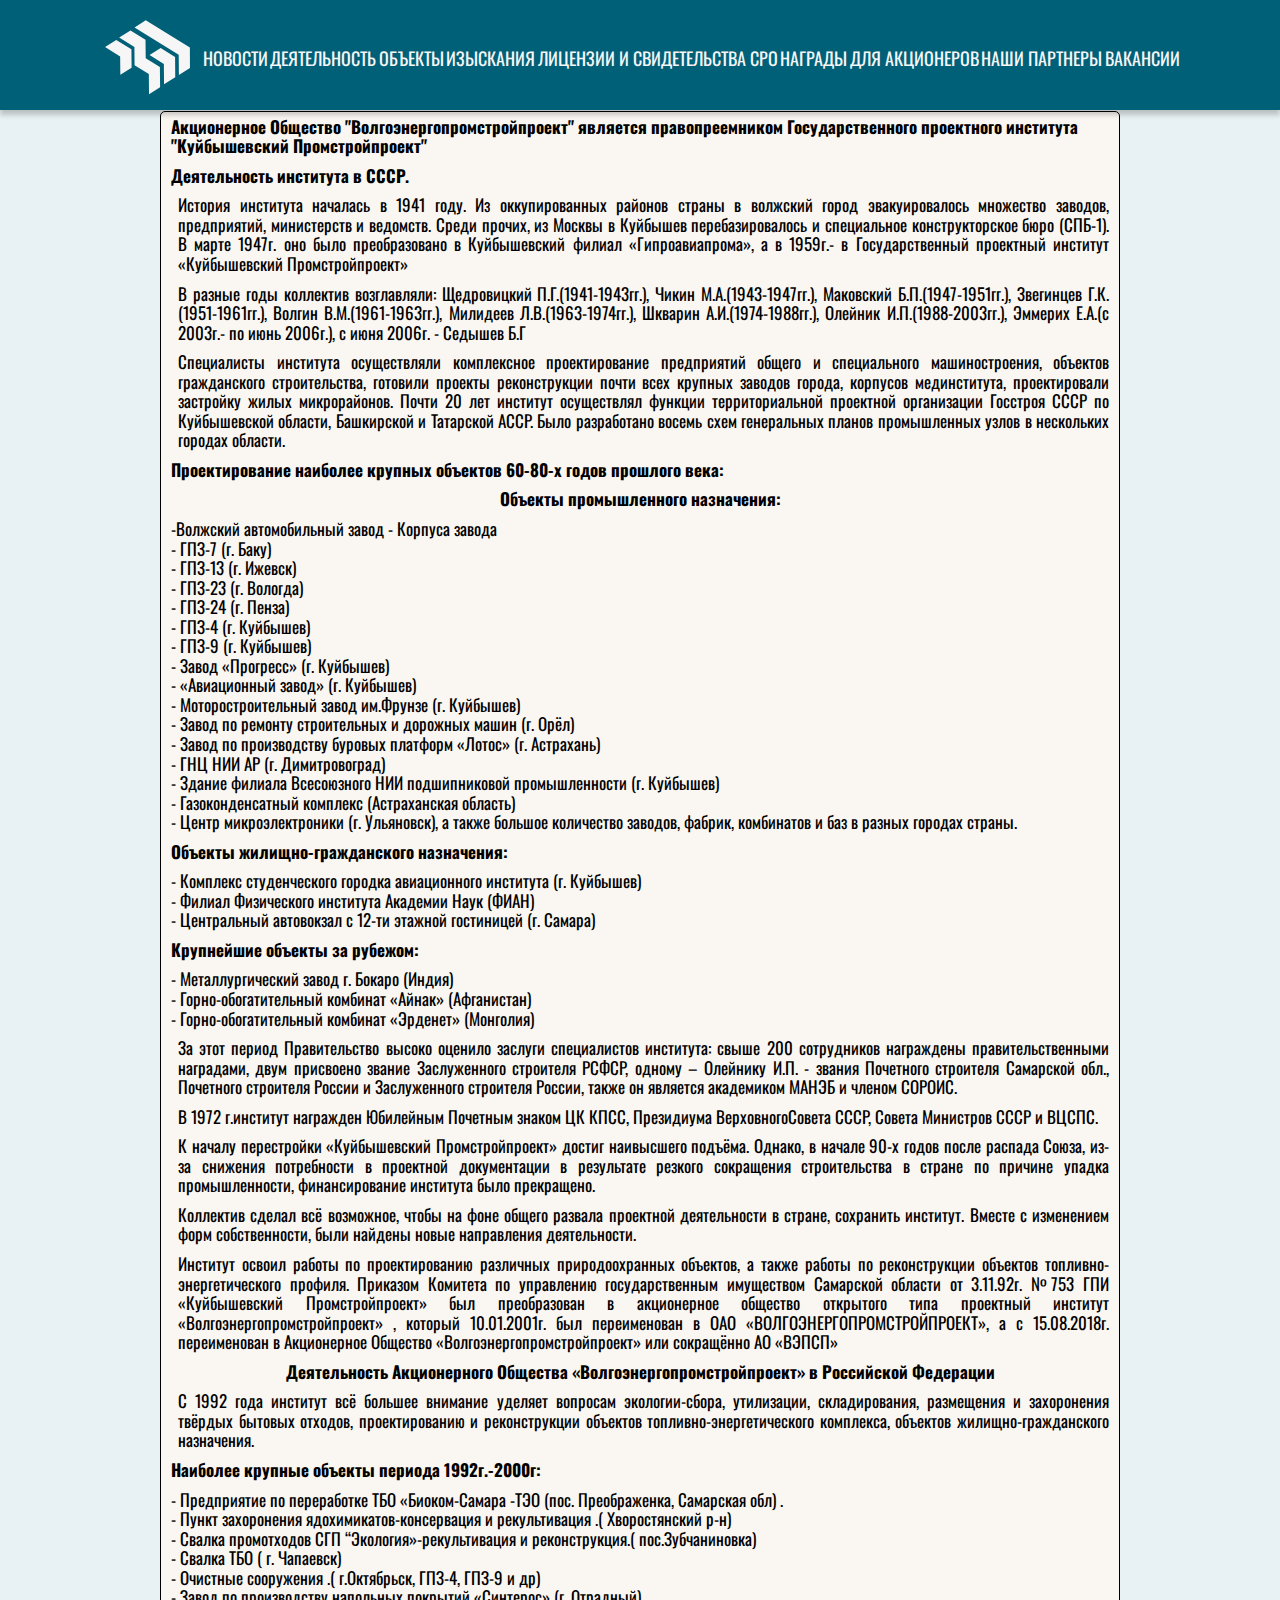
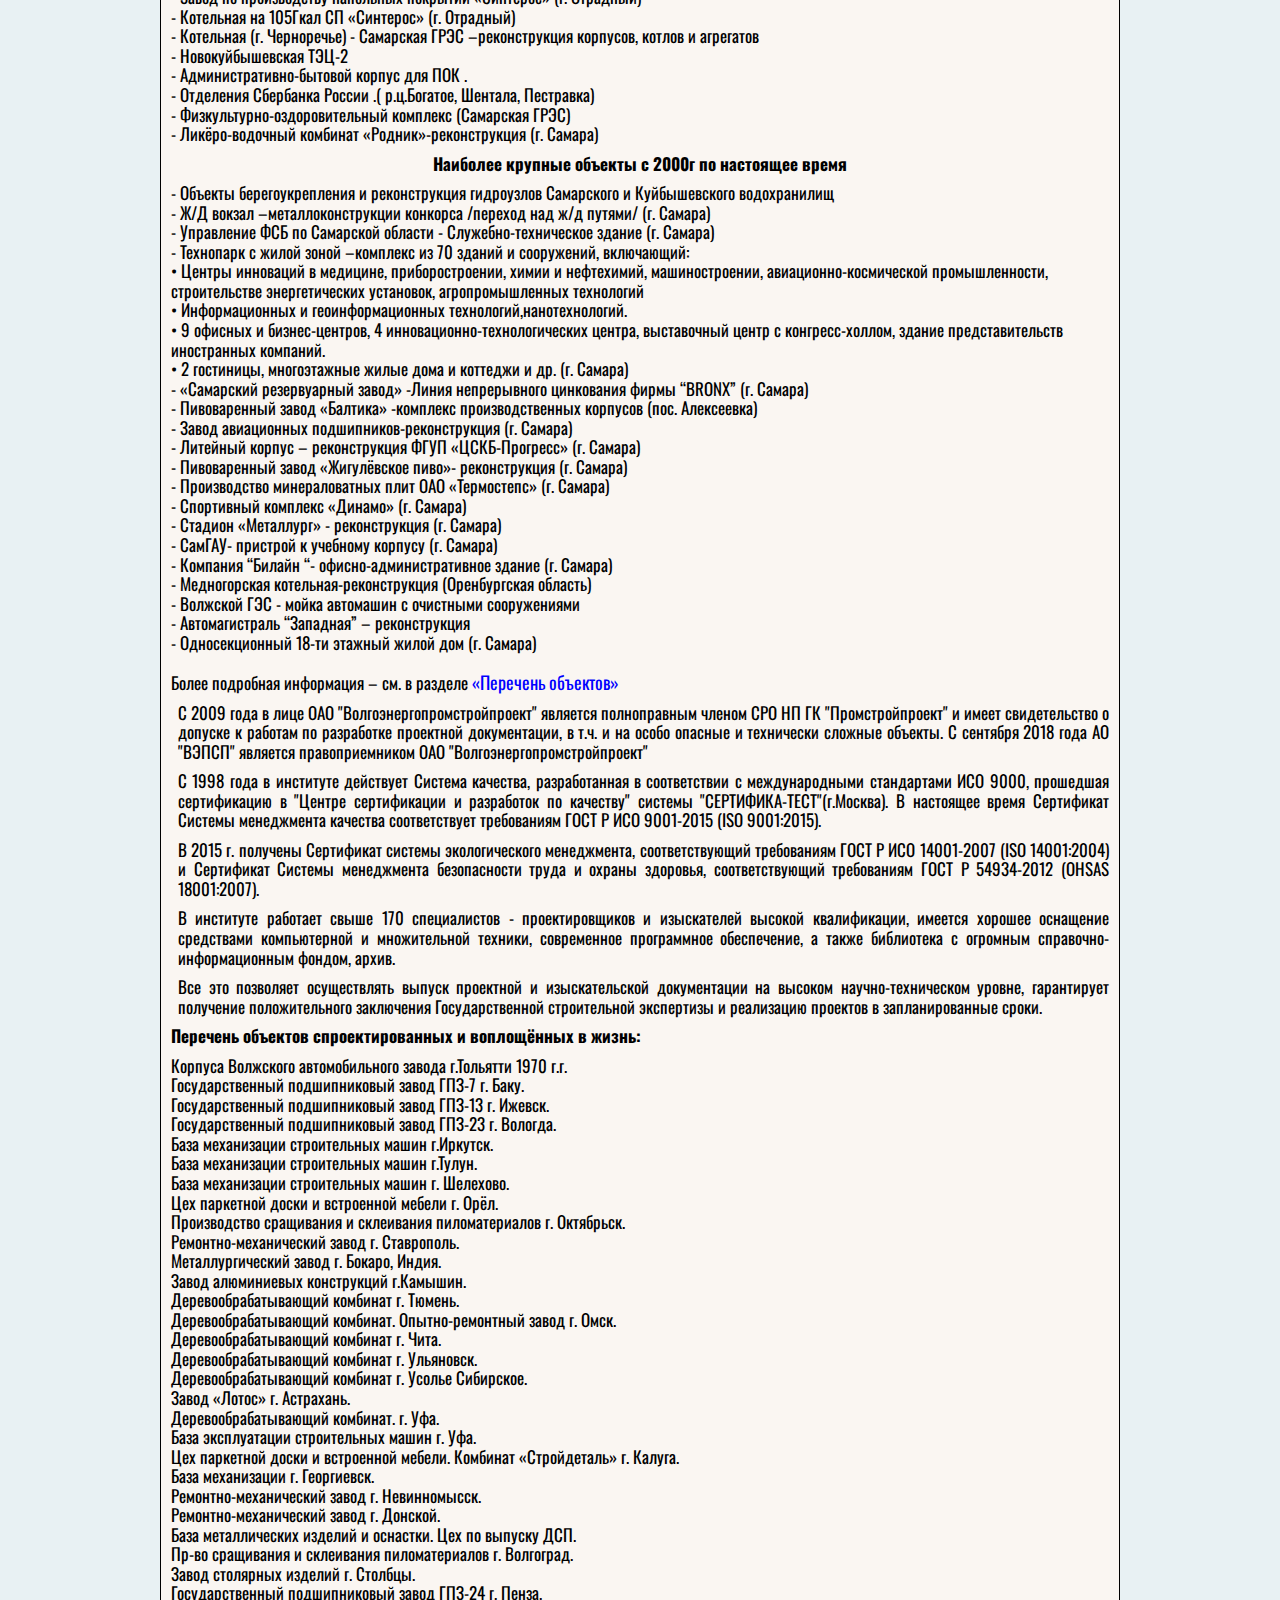
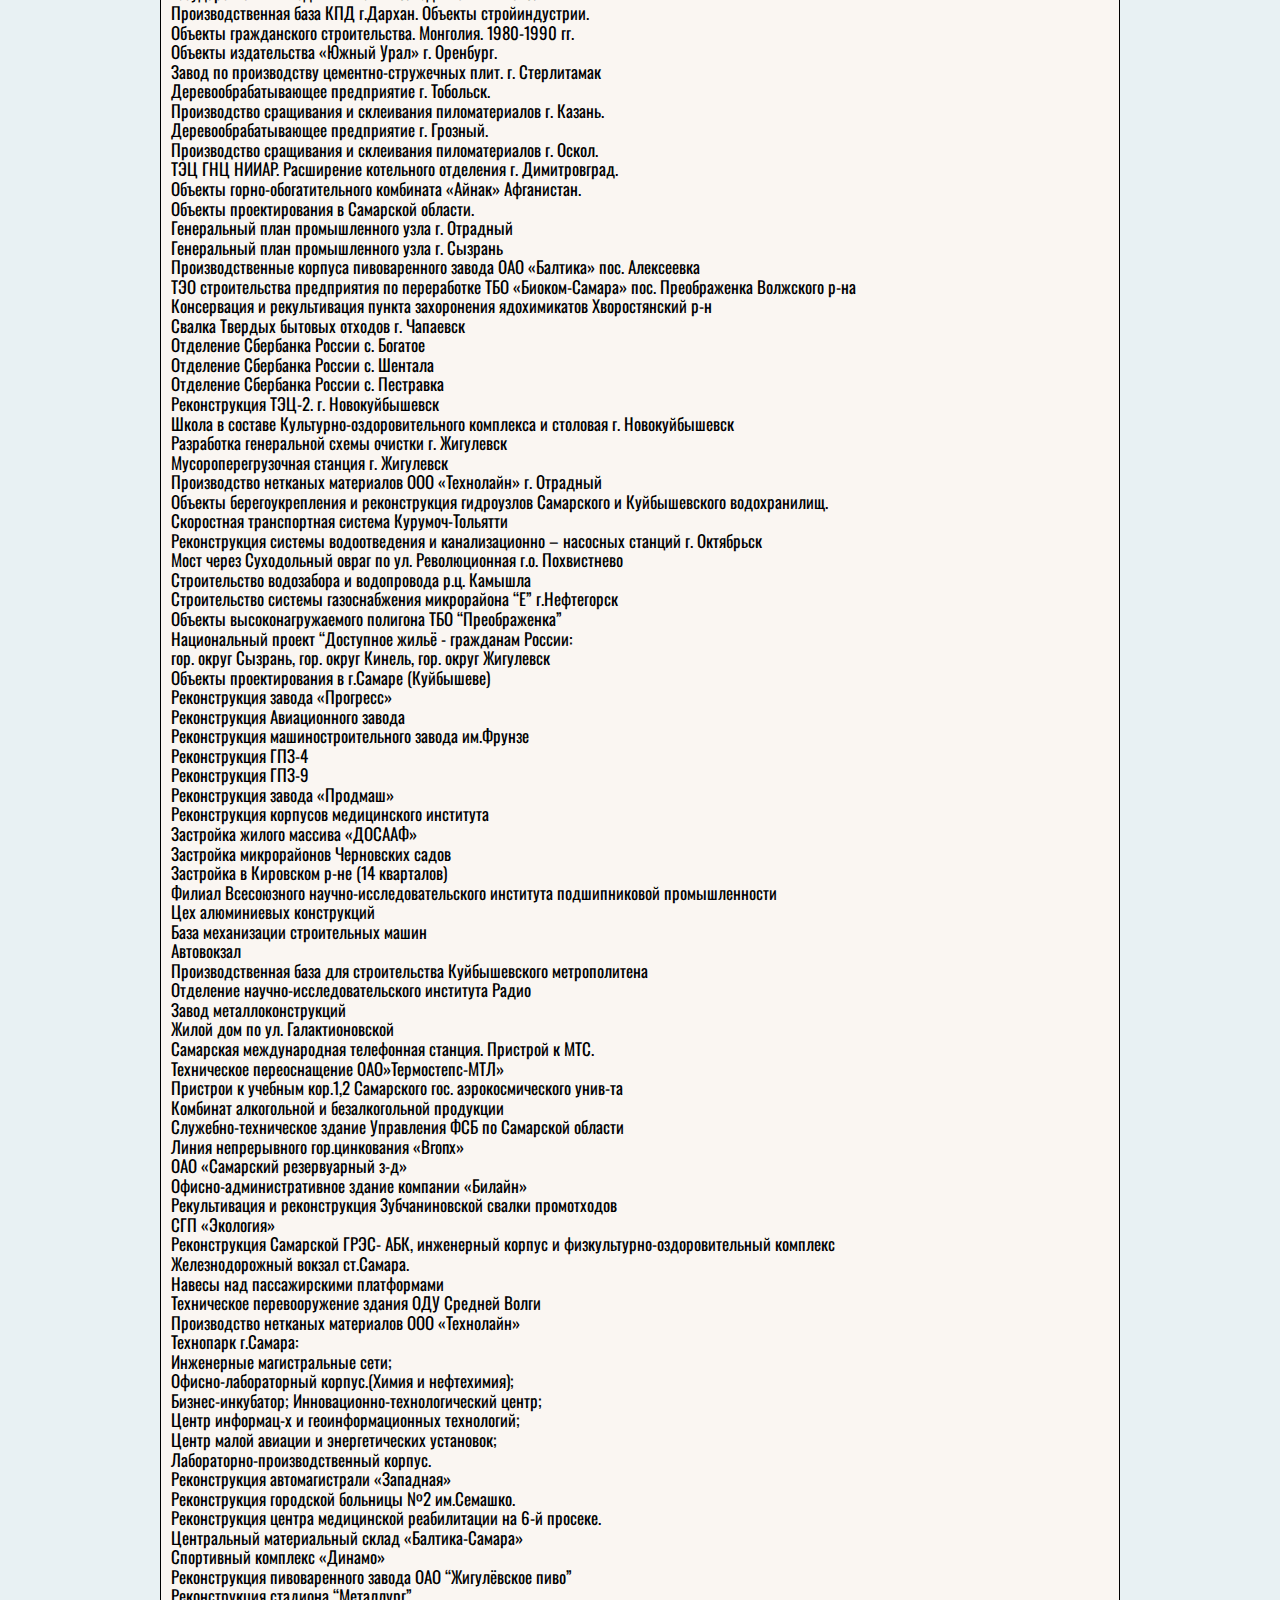
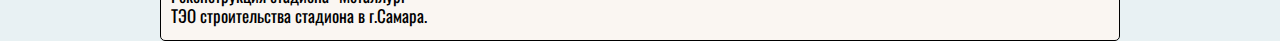
<file: index.html>
<!DOCTYPE html>
<html lang="en">
  <head>
    <meta charset="UTF-8" />
    <meta http-equiv="X-UA-Compatible" content="IE=edge" />
    <meta name="viewport" content="width=device-width, initial-scale=1.0" />
    <title>АО "ВЭПСП"</title>
    <link rel="stylesheet" href="css/reset.css" />
    <link rel="stylesheet" href="css/normalize.css" />
    <link rel="stylesheet" href="css/style.css" />
    <link
      href="https://fonts.googleapis.com/css2?family=Oswald:wght@300;600&display=swap"
      rel="stylesheet"
    />
  </head>
  <body>
    <header class="header">
      <nav>
        <ul class="menu">
          <a href="index.html"
            ><svg
              class="logo"
              width="656"
              height="528"
              viewBox="0 0 656 528"
              fill="none"
              xmlns="http://www.w3.org/2000/svg"
            >
              <path
                d="M33.0409 199.155L132.198 260.589L133.498 381.06L207.336 334.579L206.15 213.767L106.648 152.978"
                fill="currentColor"
              />
              <path
                d="M125.859 136.428L199.987 89.6133L298.509 150.877L299.923 271.663L392.825 328.789L394.339 462.796L321.607 508.645L320.236 375.763L226.722 318.332L225.68 197.94L125.859 136.428Z"
                fill="currentColor"
              />
              <path
                d="M325.095 251.667L398.052 205.102L492.516 263.316L493.586 396.266L420.095 442.791L418.961 309.853L325.095 251.667Z"
                fill="currentColor"
              />
              <path
                d="M226.754 69.7974L300.11 23.217L589.565 201.773L590.159 335.349L517.536 381.816L516.205 248.433L226.754 69.7974Z"
                fill="currentColor"
              /></svg></a>
          <a href="news.html"><li>НОВОСТИ</li></a>
          <a href="#"><li>ДЕЯТЕЛЬНОСТЬ</li></a>
          <a href="objects.html"><li>ОБЪЕКТЫ</li></a>
          <a href="research.html"><li>ИЗЫCКАНИЯ</li></a>
          <a href="#"><li>ЛИЦЕНЗИИ И СВИДЕТЕЛЬСТВА СРО</li></a>
          <a href="#"><li>НАГРАДЫ</li></a>
          <a href="#"><li>ДЛЯ АКЦИОНЕРОВ</li></a>
          <a href="partners.html"><li>НАШИ ПАРТНЕРЫ</li></a>
          <a href="vacancies.html"><li>ВАКАНСИИ</li></a>
        </ul>
      </nav>
    </header>
    <main>
      <article>
        <section class="block-text">
          <h2>
            Акционерное Общество "Волгоэнергопромстройпроект" является
            правопреемником Государственного проектного института "Куйбышевский
            Промстройпроект"
          </h2>
          <h2>Деятельность института в СССР.</h2>
          <p>
            История института началась в 1941 году. Из оккупированных районов
            страны в волжский город эвакуировалось множество заводов,
            предприятий, министерств и ведомств. Среди прочих, из Москвы в
            Куйбышев перебазировалось и специальное конструкторское бюро
            (СПБ-1). В марте 1947г. оно было преобразовано в Куйбышевский филиал
            «Гипроавиапрома», а в 1959г.- в Государственный проектный институт
            «Куйбышевский Промстройпроект»
          </p>
          <p>
            В разные годы коллектив возглавляли: Щедровицкий П.Г.(1941-1943гг.),
            Чикин М.А.(1943-1947гг.), Маковский Б.П.(1947-1951гг.), Звегинцев
            Г.К.(1951-1961гг.), Волгин В.М.(1961-1963гг.), Милидеев
            Л.В.(1963-1974гг.), Шкварин А.И.(1974-1988гг.), Олейник
            И.П.(1988-2003гг.), Эммерих Е.А.(с 2003г.- по июнь 2006г.), с июня
            2006г. - Седышев Б.Г
          </p>
          <p>
            Специалисты института осуществляли комплексное проектирование
            предприятий общего и специального машиностроения, объектов
            гражданского строительства, готовили проекты реконструкции почти
            всех крупных заводов города, корпусов мединститута, проектировали
            застройку жилых микрорайонов. Почти 20 лет институт осуществлял
            функции территориальной проектной организации Госстроя СССР по
            Куйбышевской области, Башкирской и Татарской АССР. Было разработано
            восемь схем генеральных планов промышленных узлов в нескольких
            городах области.
          </p>
          <h2>
            Проектирование наиболее крупных объектов 60-80-х годов прошлого
            века:
          </h2>
          <h2><center>Объекты промышленного назначения:</center></h2>
          <ul class="list-list">
            <li>-Волжский автомобильный завод - Корпуса завода</li>
            <li>- ГПЗ-7 (г. Баку)</li>
            <li>- ГПЗ-13 (г. Ижевск)</li>
            <li>- ГПЗ-23 (г. Вологда)</li>
            <li>- ГПЗ-24 (г. Пенза)</li>
            <li>- ГПЗ-4 (г. Куйбышев)</li>
            <li>- ГПЗ-9 (г. Куйбышев)</li>
            <li>- Завод «Прогресс» (г. Куйбышев)</li>
            <li>- «Авиационный завод» (г. Куйбышев)</li>
            <li>- Моторостроительный завод им.Фрунзе (г. Куйбышев)</li>
            <li>- Завод по ремонту строительных и дорожных машин (г. Орёл)</li>
            <li>
              - Завод по производству буровых платформ «Лотос» (г. Астрахань)
            </li>
            <li>- ГНЦ НИИ АР (г. Димитровоград)</li>
            <li>
              - Здание филиала Всесоюзного НИИ подшипниковой промышленности (г.
              Куйбышев)
            </li>
            <li>- Газоконденсатный комплекс (Астраханская область)</li>
            <li>
              - Центр микроэлектроники (г. Ульяновск), а также большое
              количество заводов, фабрик, комбинатов и баз в разных городах
              страны.
            </li>
          </ul>
          <h2>Объекты жилищно-гражданского назначения:</h2>
          <ul class="list-list">
            <li>
              - Комплекс студенческого городка авиационного института (г.
              Куйбышев)
            </li>
            <li>- Филиал Физического института Академии Наук (ФИАН)</li>
            <li>
              - Центральный автовокзал с 12-ти этажной гостиницей (г. Самара)
            </li>
          </ul>
          <h2>Крупнейшие объекты за рубежом:</h2>
          <ul class="list-list">
            <li>- Металлургический завод г. Бокаро (Индия)</li>
            <li>- Горно-обогатительный комбинат «Айнак» (Афганистан)</li>
            <li>- Горно-обогатительный комбинат «Эрденет» (Монголия)</li>
          </ul>
          <p>
            За этот период Правительство высоко оценило заслуги специалистов
            института: свыше 200 сотрудников награждены правительственными
            наградами, двум присвоено звание Заслуженного строителя РСФСР,
            одному – Олейнику И.П. - звания Почетного строителя Самарской обл.,
            Почетного строителя России и Заслуженного строителя России, также он
            является академиком МАНЭБ и членом СОРОИС.
          </p>
          <p>
            В 1972 г.институт награжден Юбилейным Почетным знаком ЦК КПСС,
            Президиума ВерховногоСовета СССР, Совета Министров СССР и ВЦСПС.
          </p>
          <p>
            К началу перестройки «Куйбышевский Промстройпроект» достиг
            наивысшего подъёма. Однако, в начале 90-х годов после распада Союза,
            из-за снижения потребности в проектной документации в результате
            резкого сокращения строительства в стране по причине упадка
            промышленности, финансирование института было прекращено.
          </p>
          <p>
            Коллектив сделал всё возможное, чтобы на фоне общего развала
            проектной деятельности в стране, сохранить институт. Вместе с
            изменением форм собственности, были найдены новые направления
            деятельности.
          </p>
          <p>
            Институт освоил работы по проектированию различных природоохранных
            объектов, а также работы по реконструкции объектов
            топливно-энергетического профиля. Приказом Комитета по управлению
            государственным имуществом Самарской области от 3.11.92г. №753 ГПИ
            «Куйбышевский Промстройпроект» был преобразован в акционерное
            общество открытого типа проектный институт
            «Волгоэнергопромстройпроект» , который 10.01.2001г. был переименован
            в ОАО «ВОЛГОЭНЕРГОПРОМСТРОЙПРОЕКТ», а с 15.08.2018г. переименован в
            Акционерное Общество «Волгоэнергопромстройпроект» или сокращённо АО
            «ВЭПСП»
          </p>
          <h2>
            <center>
              Деятельность Акционерного Общества «Волгоэнергопромстройпроект» в
              Российской Федерации
            </center>
          </h2>
          <p>
            С 1992 года институт всё большее внимание уделяет вопросам
            экологии-сбора, утилизации, складирования, размещения и захоронения
            твёрдых бытовых отходов, проектированию и реконструкции объектов
            топливно-энергетического комплекса, объектов жилищно-гражданского
            назначения.
          </p>
          <h2>Наиболее крупные объекты периода 1992г.-2000г:</h2>
          <ul class="list-list">
            <li>
              - Предприятие по переработке ТБО «Биоком-Самара -ТЭО (пос.
              Преображенка, Самарская обл) .
            </li>
            <li>
              - Пункт захоронения ядохимикатов-консервация и рекультивация .(
              Хворостянский р-н)
            </li>
            <li>
              - Свалка промотходов СГП “Экология»-рекультивация и
              реконструкция.( пос.Зубчаниновка)
            </li>
            <li>- Свалка ТБО ( г. Чапаевск)</li>
            <li>- Очистные сооружения .( г.Октябрьск, ГПЗ-4, ГПЗ-9 и др)</li>
            <li>
              - Завод по производству напольных покрытий «Синтерос» (г.
              Отрадный)
            </li>
            <li>- Котельная на 105Гкал СП «Синтерос» (г. Отрадный)</li>
            <li>
              - Котельная (г. Черноречье) - Самарская ГРЭС –реконструкция
              корпусов, котлов и агрегатов
            </li>
            <li>- Новокуйбышевская ТЭЦ-2</li>
            <li>- Административно-бытовой корпус для ПОК .</li>
            <li>
              - Отделения Сбербанка России .( р.ц.Богатое, Шентала, Пестравка)
            </li>
            <li>- Физкультурно-оздоровительный комплекс (Самарская ГРЭС)</li>
            <li>
              - Ликёро-водочный комбинат «Родник»-реконструкция (г. Самара)
            </li>
          </ul>
          <h2>
            <center>Наиболее крупные объекты с 2000г по настоящее время</center>
          </h2>
          <ul class="list-list">
            <li>
              - Объекты берегоукрепления и реконструкция гидроузлов Самарского и
              Куйбышевского водохранилищ
            </li>
            <li>
              - Ж/Д вокзал –металлоконструкции конкорса /переход над ж/д путями/
              (г. Самара)
            </li>
            <li>
              - Управление ФСБ по Самарской области - Служебно-техническое
              здание (г. Самара)
            </li>
            <li>
              - Технопарк с жилой зоной –комплекс из 70 зданий и сооружений,
              включающий:
              <br />
              • Центры инноваций в медицине, приборостроении, химии и
              нефтехимий, машиностроении, авиационно-космической промышленности,
              строительстве энергетических установок, агропромышленных
              технологий
              <br />
              • Информационных и геоинформационных технологий,нанотехнологий.
              <br />
              • 9 офисных и бизнес-центров, 4 инновационно-технологических
              центра, выставочный центр с конгресс-холлом, здание
              представительств иностранных компаний.
              <br />
              • 2 гостиницы, многоэтажные жилые дома и коттеджи и др. (г.
              Самара)
            </li>
            <li>
              - «Самарский резервуарный завод» -Линия непрерывного цинкования
              фирмы “BRONX” (г. Самара)
            </li>
            <li>
              - Пивоваренный завод «Балтика» -комплекс производственных корпусов
              (пос. Алексеевка)
            </li>
            <li>- Завод авиационных подшипников-реконструкция (г. Самара)</li>
            <li>
              - Литейный корпус – реконструкция ФГУП «ЦСКБ-Прогресс» (г. Самара)
            </li>
            <li>
              - Пивоваренный завод «Жигулёвское пиво»- реконструкция (г. Самара)
            </li>
            <li>
              - Производство минераловатных плит ОАО «Термостепс» (г. Самара)
            </li>
            <li>- Спортивный комплекс «Динамо» (г. Самара)</li>
            <li>- Стадион «Металлург» - реконструкция (г. Самара)</li>
            <li>- СамГАУ- пристрой к учебному корпусу (г. Самара)</li>
            <li>
              - Компания “Билайн “- офисно-административное здание (г. Самара)
            </li>
            <li>
              - Медногорская котельная-реконструкция (Оренбургская область)
            </li>
            <li>- Волжской ГЭС - мойка автомашин с очистными сооружениями</li>
            <li>- Автомагистраль “Западная” – реконструкция</li>
            <li>- Односекционный 18-ти этажный жилой дом (г. Самара)</li>
            <br />
            Более подробная информация – см. в разделе
            <a class="text-links" href="">«Перечень объектов»</a>
          </ul>
          <p>
            С 2009 года в лице ОАО "Волгоэнергопромстройпроект" является
            полноправным членом СРО НП ГК "Промстройпроект" и имеет
            свидетельство о допуске к работам по разработке проектной
            документации, в т.ч. и на особо опасные и технически сложные
            объекты. С сентября 2018 года АО "ВЭПСП" является правоприемником
            ОАО "Волгоэнергопромстройпроект"
          </p>
          <p>
            С 1998 года в институте действует Система качества, разработанная в
            соответствии с международными стандартами ИСО 9000, прошедшая
            сертификацию в "Центре сертификации и разработок по качеству"
            системы "СЕРТИФИКА-ТЕСТ"(г.Москва). В настоящее время Сертификат
            Системы менеджмента качества соответствует требованиям ГОСТ Р ИСО
            9001-2015 (ISO 9001:2015).
          </p>
          <p>
            В 2015 г. получены Сертификат системы экологического менеджмента,
            соответствующий требованиям ГОСТ Р ИСО 14001-2007 (ISO 14001:2004) и
            Сертификат Системы менеджмента безопасности труда и охраны здоровья,
            соответствующий требованиям ГОСТ Р 54934-2012 (ОНSAS 18001:2007).
          </p>
          <p>
            В институте работает свыше 170 специалистов - проектировщиков и
            изыскателей высокой квалификации, имеется хорошее оснащение
            средствами компьютерной и множительной техники, современное
            программное обеспечение, а также библиотека с огромным
            справочно-информационным фондом, архив.
          </p>
          <p>
            Все это позволяет осуществлять выпуск проектной и изыскательской
            документации на высоком научно-техническом уровне, гарантирует
            получение положительного заключения Государственной строительной
            экспертизы и реализацию проектов в запланированные сроки.
          </p>
          <h2>Перечень объектов спроектированных и воплощённых в жизнь:</h2>
          <ul class="list-list">
            Корпуса Волжского автомобильного завода г.Тольятти 1970 г.г.
            <br />
            Государственный подшипниковый завод ГПЗ-7 г. Баку.
            <br />
            Государственный подшипниковый завод ГПЗ-13 г. Ижевск.
            <br />
            Государственный подшипниковый завод ГПЗ-23 г. Вологда.
            <br />
            База механизации строительных машин г.Иркутск.
            <br />
            База механизации строительных машин г.Тулун.
            <br />
            База механизации строительных машин г. Шелехово.
            <br />
            Цех паркетной доски и встроенной мебели г. Орёл.
            <br />
            Производство сращивания и склеивания пиломатериалов г. Октябрьск.<br />
            Ремонтно-механический завод г. Ставрополь.<br />
            Металлургический завод г. Бокаро, Индия.<br />
            Завод алюминиевых конструкций г.Камышин.<br />
            Деревообрабатывающий комбинат г. Тюмень.<br />
            Деревообрабатывающий комбинат. Опытно-ремонтный завод г. Омск.<br />
            Деревообрабатывающий комбинат г. Чита.<br />
            Деревообрабатывающий комбинат г. Ульяновск.<br />
            Деревообрабатывающий комбинат г. Усолье Сибирское.<br />
            Завод «Лотос» г. Астрахань.<br />
            Деревообрабатывающий комбинат. г. Уфа.<br />
            База эксплуатации строительных машин г. Уфа.<br />
            Цех паркетной доски и встроенной мебели. Комбинат «Стройдеталь» г.
            Калуга.<br />
            База механизации г. Георгиевск.<br />
            Ремонтно-механический завод г. Невинномысск.<br />
            Ремонтно-механический завод г. Донской.<br />
            База металлических изделий и оснастки. Цех по выпуску ДСП.
            <br />
            Пр-во сращивания и склеивания пиломатериалов г. Волгоград.<br />
            Завод столярных изделий г. Столбцы.<br />
            Государственный подшипниковый завод ГПЗ-24 г. Пенза.<br />
            Производственная база КПД г.Дархан. Объекты стройиндустрии.<br />
            Объекты гражданского строительства. Монголия. 1980-1990 гг.<br />
            Объекты издательства «Южный Урал» г. Оренбург.<br />
            Завод по производству цементно-стружечных плит. г. Стерлитамак<br />
            Деревообрабатывающее предприятие г. Тобольск.<br />
            Производство сращивания и склеивания пиломатериалов г. Казань.<br />
            Деревообрабатывающее предприятие г. Грозный.<br />
            Производство сращивания и склеивания пиломатериалов г. Оскол.<br />
            ТЭЦ ГНЦ НИИАР. Расширение котельного отделения г. Димитровград.<br />
            Объекты горно-обогатительного комбината «Айнак» Афганистан.<br />
            Объекты проектирования в Самарской области.<br />
            Генеральный план промышленного узла г. Отрадный<br />
            Генеральный план промышленного узла г. Сызрань<br />
            Производственные корпуса пивоваренного завода ОАО «Балтика» пос.
            Алексеевка<br />
            ТЭО строительства предприятия по переработке ТБО «Биоком-Самара»
            пос. Преображенка Волжского р-на
            <br />
            Консервация и рекультивация пункта захоронения ядохимикатов
            Хворостянский р-н<br />
            Свалка Твердых бытовых отходов г. Чапаевск<br />
            Отделение Сбербанка России с. Богатое<br />
            Отделение Сбербанка России с. Шентала<br />
            Отделение Сбербанка России с. Пестравка<br />
            Реконструкция ТЭЦ-2. г. Новокуйбышевск<br />
            Школа в составе Культурно-оздоровительного комплекса и столовая г.
            Новокуйбышевск<br />
            Разработка генеральной схемы очистки г. Жигулевск<br />
            Мусороперегрузочная станция г. Жигулевск<br />
            Производство нетканых материалов ООО «Технолайн» г. Отрадный<br />
            Объекты берегоукрепления и реконструкция гидроузлов Самарского и
            Куйбышевского водохранилищ.<br />
            Скоростная транспортная система Курумоч-Тольятти<br />
            Реконструкция системы водоотведения и канализационно – насосных
            станций г. Октябрьск<br />
            Мост через Суходольный овраг по ул. Революционная г.о.
            Похвистнево<br />
            Строительство водозабора и водопровода р.ц. Камышла<br />
            Строительство системы газоснабжения микрорайона “Е” г.Нефтегорск<br />
            Объекты высоконагружаемого полигона ТБО “Преображенка”<br />
            Национальный проект “Доступное жильё - гражданам России:
            <br />
            гор. округ Сызрань, гор. округ Кинель, гор. округ Жигулевск<br />
            Объекты проектирования в г.Самаре (Куйбышеве)<br />
            Реконструкция завода «Прогресс»<br />
            Реконструкция Авиационного завода
            <br />
            Реконструкция машиностроительного завода им.Фрунзе
            <br />
            Реконструкция ГПЗ-4
            <br />
            Реконструкция ГПЗ-9<br />
            Реконструкция завода «Продмаш»
            <br />
            Реконструкция корпусов медицинского института
            <br />
            Застройка жилого массива «ДОСААФ»
            <br />
            Застройка микрорайонов Черновских садов<br />
            Застройка в Кировском р-не (14 кварталов)<br />
            Филиал Всесоюзного научно-исследовательского института подшипниковой
            промышленности<br />
            Цех алюминиевых конструкций<br />
            База механизации строительных машин<br />
            Автовокзал<br />
            Производственная база для строительства Куйбышевского
            метрополитена<br />
            Отделение научно-исследовательского института Радио<br />
            Завод металлоконструкций<br />
            Жилой дом по ул. Галактионовской<br />
            Самарская международная телефонная станция. Пристрой к МТС.<br />
            Техническое переоснащение ОАО»Термостепс-МТЛ»<br />
            Пристрои к учебным кор.1,2 Самарского гос. аэрокосмического
            унив-та<br />
            Комбинат алкогольной и безалкогольной продукции<br />
            Служебно-техническое здание Управления ФСБ по Самарской области<br />
            Линия непрерывного гор.цинкования «Bronx»
            <br />
            ОАО «Самарский резервуарный з-д»<br />
            Офисно-административное здание компании «Билайн»<br />
            Рекультивация и реконструкция Зубчаниновской свалки промотходов
            <br />
            СГП «Экология»<br />
            Реконструкция Самарской ГРЭС- АБК, инженерный корпус и
            физкультурно-оздоровительный комплекс
            <br />
            Железнодорожный вокзал ст.Самара.
            <br />
            Навесы над пассажирскими платформами<br />
            Техническое перевооружение здания ОДУ Средней Волги<br />
            Производство нетканых материалов ООО «Технолайн»<br />
            Технопарк г.Самара:
            <br />
            Инженерные магистральные сети;
            <br />
            Офисно-лабораторный корпус.(Химия и нефтехимия);<br />
            Бизнес-инкубатор; Инновационно-технологический центр;
            <br />
            Центр информац-х и геоинформационных технологий;<br />
            Центр малой авиации и энергетических установок;
            <br />
            Лабораторно-производственный корпус.
            <br />
            Реконструкция автомагистрали «Западная»<br />
            Реконструкция городской больницы №2 им.Семашко.<br />
            Реконструкция центра медицинской реабилитации на 6-й просеке.<br />
            Центральный материальный склад «Балтика-Самара»<br />
            Спортивный комплекс «Динамо»<br />
            Реконструкция пивоваренного завода ОАО “Жигулёвское пиво”<br />
            Реконструкция стадиона “Металлург”<br />
            ТЭО строительства стадиона в г.Самара.
          </ul>
        </section>
      </article>
    </main>
    <footer></footer>
  </body>
</html>
</file>
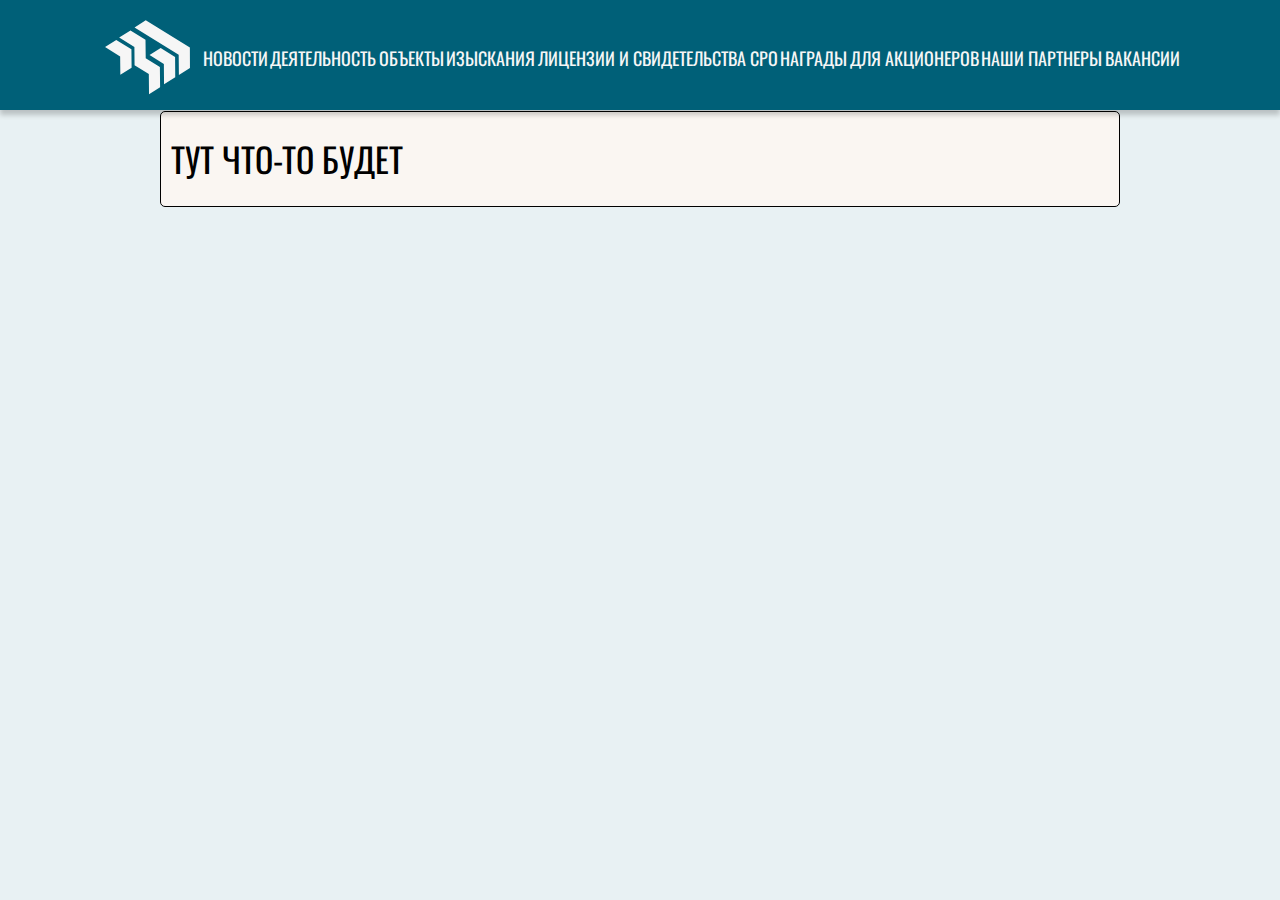
<file: awards.html>
<!DOCTYPE html>
<html lang="en">
  <head>
    <meta charset="UTF-8" />
    <meta http-equiv="X-UA-Compatible" content="IE=edge" />
    <meta name="viewport" content="width=device-width, initial-scale=1.0" />
    <title>АО "ВЭПСП"</title>
    <link rel="stylesheet" href="css/reset.css" />
    <link rel="stylesheet" href="css/normalize.css" />
    <link rel="stylesheet" href="css/style.css" />
    <link
      href="https://fonts.googleapis.com/css2?family=Oswald:wght@300;600&display=swap"
      rel="stylesheet"
    />
  </head>
  <body>
    <header class="header">
      <nav>
        <ul class="menu">
          <a href="index.html"
            ><svg
              class="logo"
              width="656"
              height="528"
              viewBox="0 0 656 528"
              fill="none"
              xmlns="http://www.w3.org/2000/svg"
            >
              <path
                d="M33.0409 199.155L132.198 260.589L133.498 381.06L207.336 334.579L206.15 213.767L106.648 152.978"
                fill="currentColor"
              />
              <path
                d="M125.859 136.428L199.987 89.6133L298.509 150.877L299.923 271.663L392.825 328.789L394.339 462.796L321.607 508.645L320.236 375.763L226.722 318.332L225.68 197.94L125.859 136.428Z"
                fill="currentColor"
              />
              <path
                d="M325.095 251.667L398.052 205.102L492.516 263.316L493.586 396.266L420.095 442.791L418.961 309.853L325.095 251.667Z"
                fill="currentColor"
              />
              <path
                d="M226.754 69.7974L300.11 23.217L589.565 201.773L590.159 335.349L517.536 381.816L516.205 248.433L226.754 69.7974Z"
                fill="currentColor"
              /></svg></a>
          <a href="news.html"><li>НОВОСТИ</li></a>
          <a href="#"><li>ДЕЯТЕЛЬНОСТЬ</li></a>
          <a href="objects.html"><li>ОБЪЕКТЫ</li></a>
          <a href="research.html"><li>ИЗЫCКАНИЯ</li></a>
          <a href="#"><li>ЛИЦЕНЗИИ И СВИДЕТЕЛЬСТВА СРО</li></a>
          <a href="awards.html"><li>НАГРАДЫ</li></a>
          <a href="#"><li>ДЛЯ АКЦИОНЕРОВ</li></a>
          <a href="partners.html"><li>НАШИ ПАРТНЕРЫ</li></a>
          <a href="vacancies.html"><li>ВАКАНСИИ</li></a>
        </ul>
      </nav>
    </header>
    <main>
      <article>
        <section>
          <ul class="block-text">
            <h1>ТУТ ЧТО-ТО БУДЕТ</h1>
          </ul>
        </section>
      </article>
    </main>
    <footer></footer>
  </body>
</html>
</file>
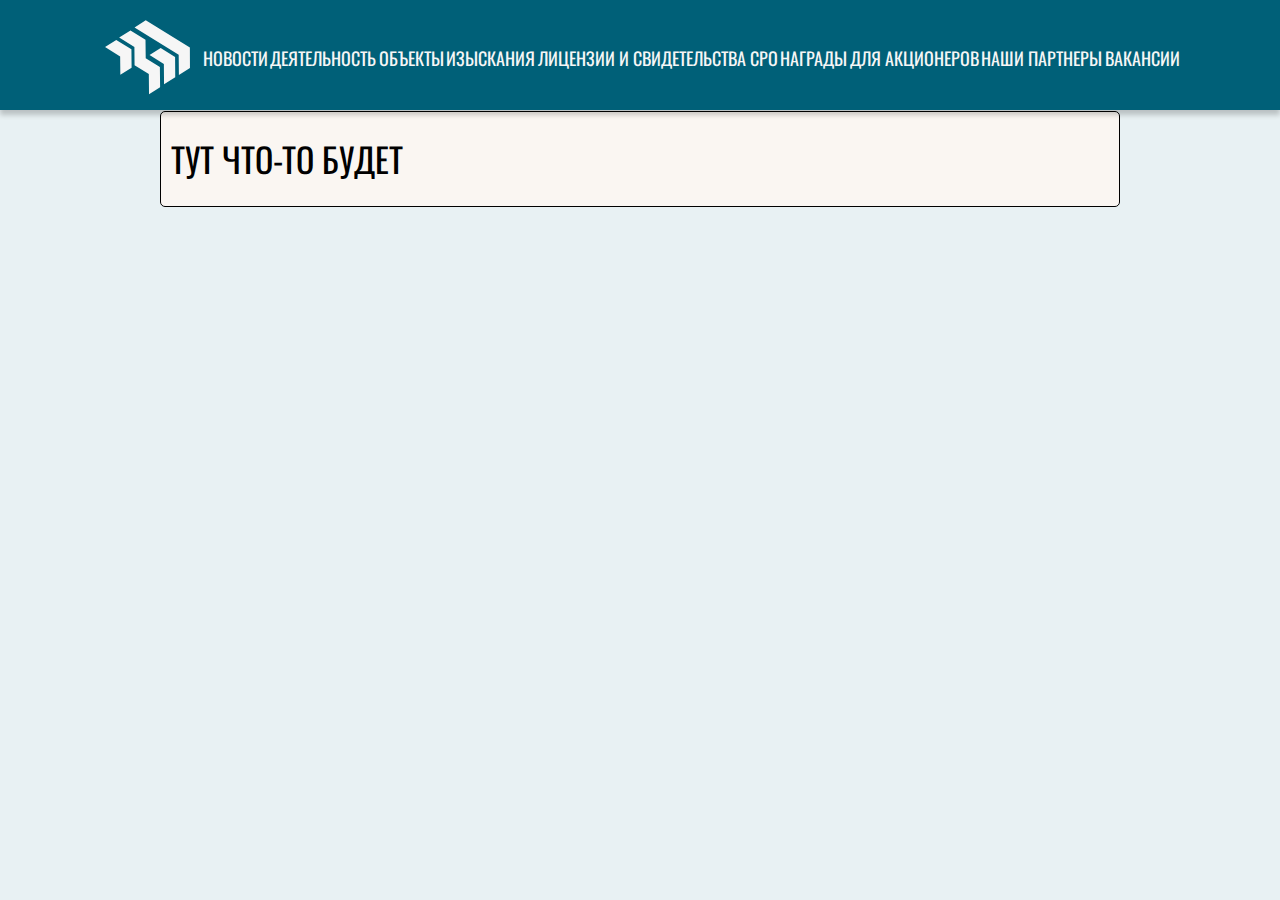
<file: news.html>
<!DOCTYPE html>
<html lang="en">
  <head>
    <meta charset="UTF-8" />
    <meta http-equiv="X-UA-Compatible" content="IE=edge" />
    <meta name="viewport" content="width=device-width, initial-scale=1.0" />
    <title>АО "ВЭПСП"</title>
    <link rel="stylesheet" href="css/reset.css" />
    <link rel="stylesheet" href="css/normalize.css" />
    <link rel="stylesheet" href="css/style.css" />
    <link
      href="https://fonts.googleapis.com/css2?family=Oswald:wght@300;600&display=swap"
      rel="stylesheet"
    />
  </head>
  <body>
    <header class="header">
      <nav>
        <ul class="menu">
          <a href="index.html"
          ><svg
            class="logo"
            width="656"
            height="528"
            viewBox="0 0 656 528"
            fill="none"
            xmlns="http://www.w3.org/2000/svg"
          >
            <path
              d="M33.0409 199.155L132.198 260.589L133.498 381.06L207.336 334.579L206.15 213.767L106.648 152.978"
              fill="currentColor"
            />
            <path
              d="M125.859 136.428L199.987 89.6133L298.509 150.877L299.923 271.663L392.825 328.789L394.339 462.796L321.607 508.645L320.236 375.763L226.722 318.332L225.68 197.94L125.859 136.428Z"
              fill="currentColor"
            />
            <path
              d="M325.095 251.667L398.052 205.102L492.516 263.316L493.586 396.266L420.095 442.791L418.961 309.853L325.095 251.667Z"
              fill="currentColor"
            />
            <path
              d="M226.754 69.7974L300.11 23.217L589.565 201.773L590.159 335.349L517.536 381.816L516.205 248.433L226.754 69.7974Z"
              fill="currentColor"
            /></svg></a>
          <a href="#"><li>НОВОСТИ</li></a>
          <a href="#"><li>ДЕЯТЕЛЬНОСТЬ</li></a>
          <a href="objects.html"><li>ОБЪЕКТЫ</li></a>
          <a href="research.html"><li>ИЗЫCКАНИЯ</li></a>
          <a href="#"><li>ЛИЦЕНЗИИ И СВИДЕТЕЛЬСТВА СРО</li></a>
          <a href="#"><li>НАГРАДЫ</li></a>
          <a href="#"><li>ДЛЯ АКЦИОНЕРОВ</li></a>
          <a href="partners.html"><li>НАШИ ПАРТНЕРЫ</li></a>
          <a href="vacancies.html"><li>ВАКАНСИИ</li></a>
        </ul>
      </nav>
    </header>
    <main>
      <article>
        <section>
          <ul class="block-text">
            <h1>ТУТ ЧТО-ТО БУДЕТ</h1>
          </ul>
        </section>
      </article>
    </main>
    <footer></footer>
  </body>
</html>
</file>
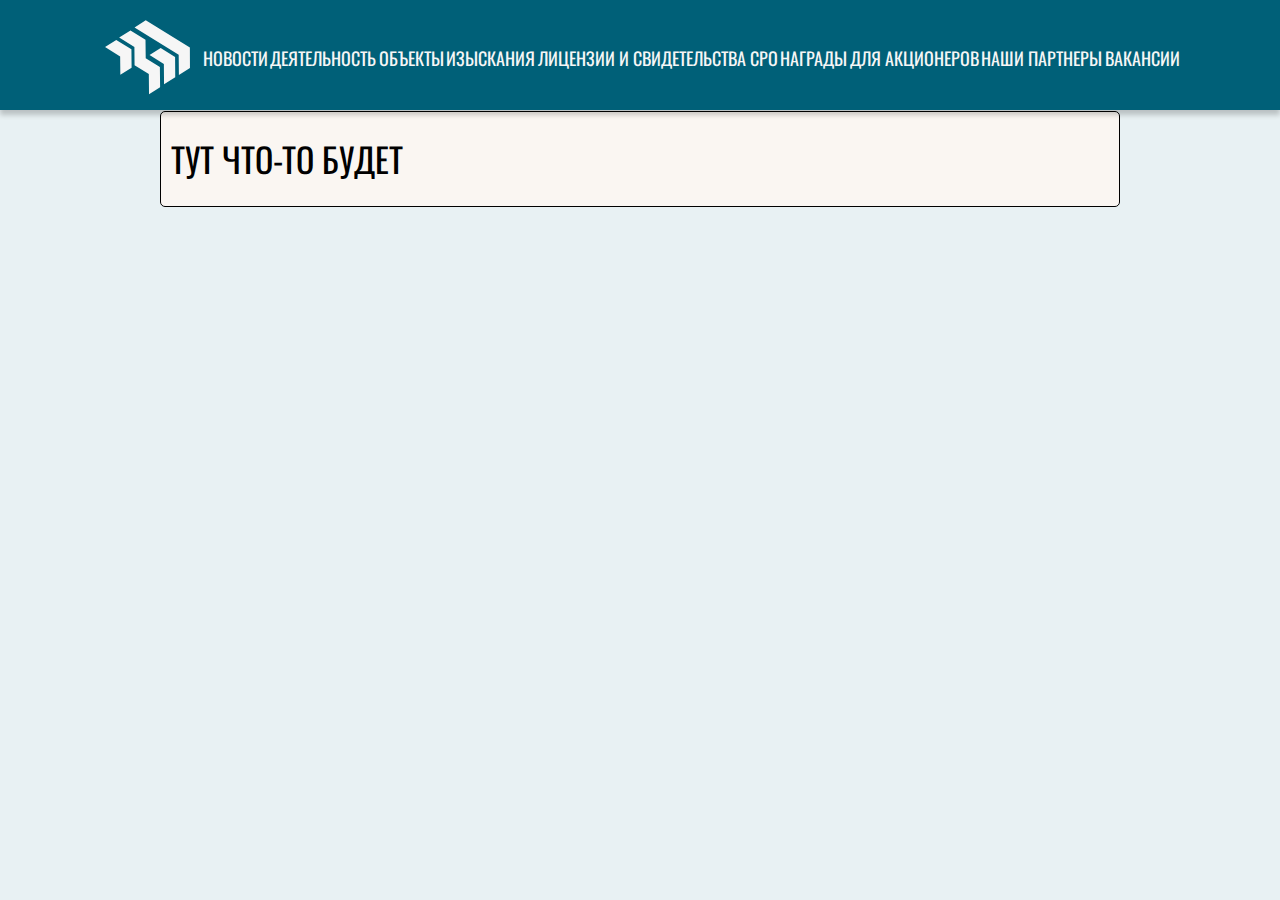
<file: objects.html>
<!DOCTYPE html>
<html lang="en">
  <head>
    <meta charset="UTF-8" />
    <meta http-equiv="X-UA-Compatible" content="IE=edge" />
    <meta name="viewport" content="width=device-width, initial-scale=1.0" />
    <title>АО "ВЭПСП"</title>
    <link rel="stylesheet" href="css/reset.css" />
    <link rel="stylesheet" href="css/normalize.css" />
    <link rel="stylesheet" href="css/style.css" />
    <link
      href="https://fonts.googleapis.com/css2?family=Oswald:wght@300;600&display=swap"
      rel="stylesheet"
    />
  </head>
  <body>
    <header class="header">
      <nav>
        <ul class="menu">
          <a href="index.html"
            ><svg
              class="logo"
              width="656"
              height="528"
              viewBox="0 0 656 528"
              fill="none"
              xmlns="http://www.w3.org/2000/svg"
            >
              <path
                d="M33.0409 199.155L132.198 260.589L133.498 381.06L207.336 334.579L206.15 213.767L106.648 152.978"
                fill="currentColor"
              />
              <path
                d="M125.859 136.428L199.987 89.6133L298.509 150.877L299.923 271.663L392.825 328.789L394.339 462.796L321.607 508.645L320.236 375.763L226.722 318.332L225.68 197.94L125.859 136.428Z"
                fill="currentColor"
              />
              <path
                d="M325.095 251.667L398.052 205.102L492.516 263.316L493.586 396.266L420.095 442.791L418.961 309.853L325.095 251.667Z"
                fill="currentColor"
              />
              <path
                d="M226.754 69.7974L300.11 23.217L589.565 201.773L590.159 335.349L517.536 381.816L516.205 248.433L226.754 69.7974Z"
                fill="currentColor"
              /></svg></a>
          <a href="news.html"><li>НОВОСТИ</li></a>
          <a href="#"><li>ДЕЯТЕЛЬНОСТЬ</li></a>
          <a href="#"><li>ОБЪЕКТЫ</li></a>
          <a href="research.html"><li>ИЗЫCКАНИЯ</li></a>
          <a href="#"><li>ЛИЦЕНЗИИ И СВИДЕТЕЛЬСТВА СРО</li></a>
          <a href="#"><li>НАГРАДЫ</li></a>
          <a href="#"><li>ДЛЯ АКЦИОНЕРОВ</li></a>
          <a href="partners.html"><li>НАШИ ПАРТНЕРЫ</li></a>
          <a href="vacancies.html"><li>ВАКАНСИИ</li></a>
        </ul>
      </nav>
    </header>
    <main>
      <article>
        <section>
          <ul class="block-text">
            <h1>ТУТ ЧТО-ТО БУДЕТ</h1>
          </ul>
        </section>
      </article>
    </main>
    <footer></footer>
  </body>
</html>
</file>
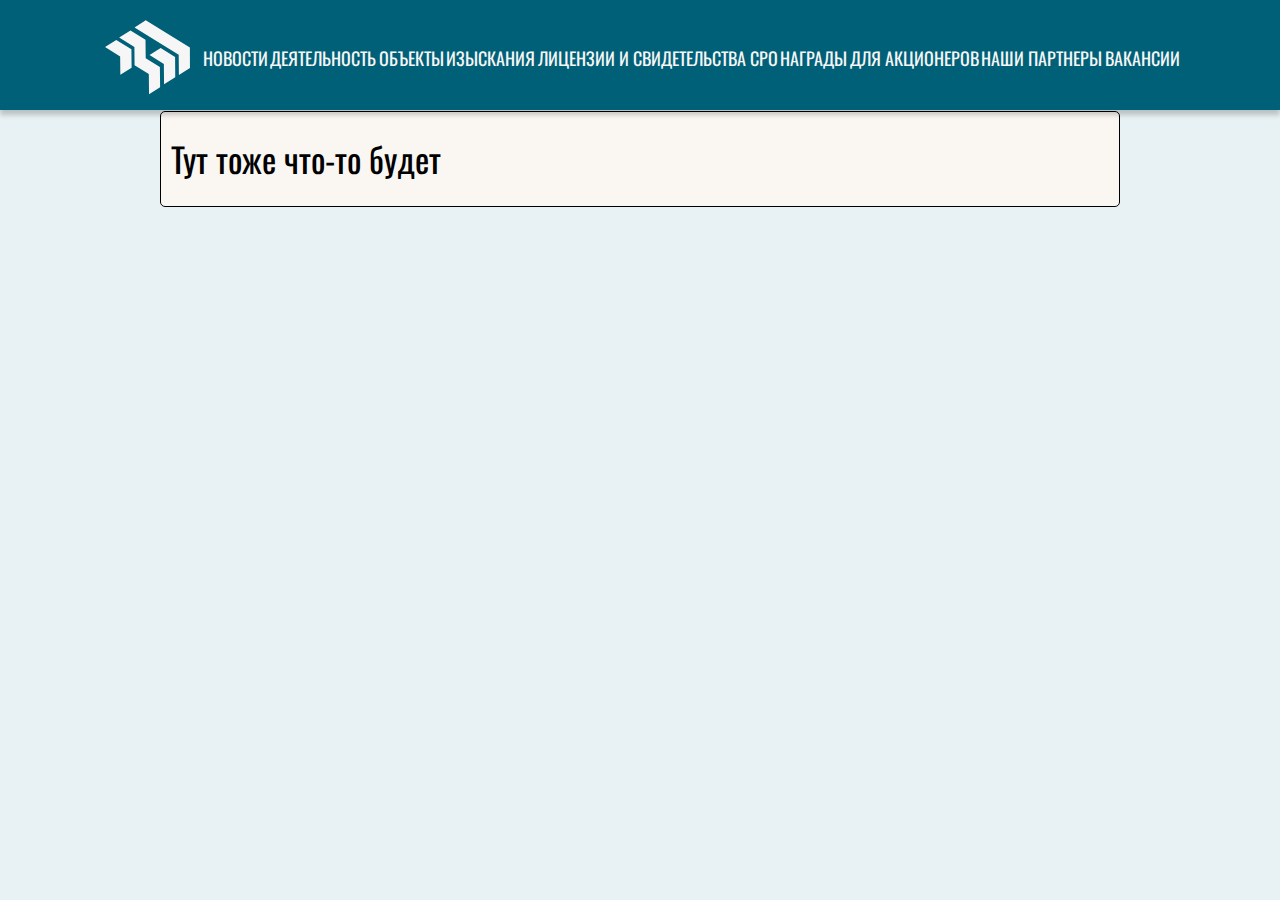
<file: partners.html>
<!DOCTYPE html>
<html lang="en">
  <head>
    <meta charset="UTF-8" />
    <meta http-equiv="X-UA-Compatible" content="IE=edge" />
    <meta name="viewport" content="width=device-width, initial-scale=1.0" />
    <title>АО "ВЭПСП"</title>
    <link rel="stylesheet" href="css/reset.css" />
    <link rel="stylesheet" href="css/normalize.css" />
    <link rel="stylesheet" href="css/style.css" />
    <link
      href="https://fonts.googleapis.com/css2?family=Oswald:wght@300;600&display=swap"
      rel="stylesheet"
    />
  </head>
  <body>
    <header class="header">
      <nav>
        <ul class="menu">
          <a href="index.html"
            ><svg
              class="logo"
              width="656"
              height="528"
              viewBox="0 0 656 528"
              fill="none"
              xmlns="http://www.w3.org/2000/svg"
            >
              <path
                d="M33.0409 199.155L132.198 260.589L133.498 381.06L207.336 334.579L206.15 213.767L106.648 152.978"
                fill="currentColor"
              />
              <path
                d="M125.859 136.428L199.987 89.6133L298.509 150.877L299.923 271.663L392.825 328.789L394.339 462.796L321.607 508.645L320.236 375.763L226.722 318.332L225.68 197.94L125.859 136.428Z"
                fill="currentColor"
              />
              <path
                d="M325.095 251.667L398.052 205.102L492.516 263.316L493.586 396.266L420.095 442.791L418.961 309.853L325.095 251.667Z"
                fill="currentColor"
              />
              <path
                d="M226.754 69.7974L300.11 23.217L589.565 201.773L590.159 335.349L517.536 381.816L516.205 248.433L226.754 69.7974Z"
                fill="currentColor"
              /></svg></a>
          <a href="news.html"><li>НОВОСТИ</li></a>
          <a href="#"><li>ДЕЯТЕЛЬНОСТЬ</li></a>
          <a href="objects.html"><li>ОБЪЕКТЫ</li></a>
          <a href="research.html"><li>ИЗЫCКАНИЯ</li></a>
          <a href="#"><li>ЛИЦЕНЗИИ И СВИДЕТЕЛЬСТВА СРО</li></a>
          <a href="#"><li>НАГРАДЫ</li></a>
          <a href="#"><li>ДЛЯ АКЦИОНЕРОВ</li></a>
          <a href="partners.html"><li>НАШИ ПАРТНЕРЫ</li></a>
          <a href="vacancies.html"><li>ВАКАНСИИ</li></a>
        </ul>
      </nav>
    </header>
    <main>
      <article>
        <section>
          <ul class="block-text">
            <h1>Тут тоже что-то будет</h1>
          </ul>
        </section>
      </article>
    </main>
    <footer></footer>
  </body>
</html>
</file>
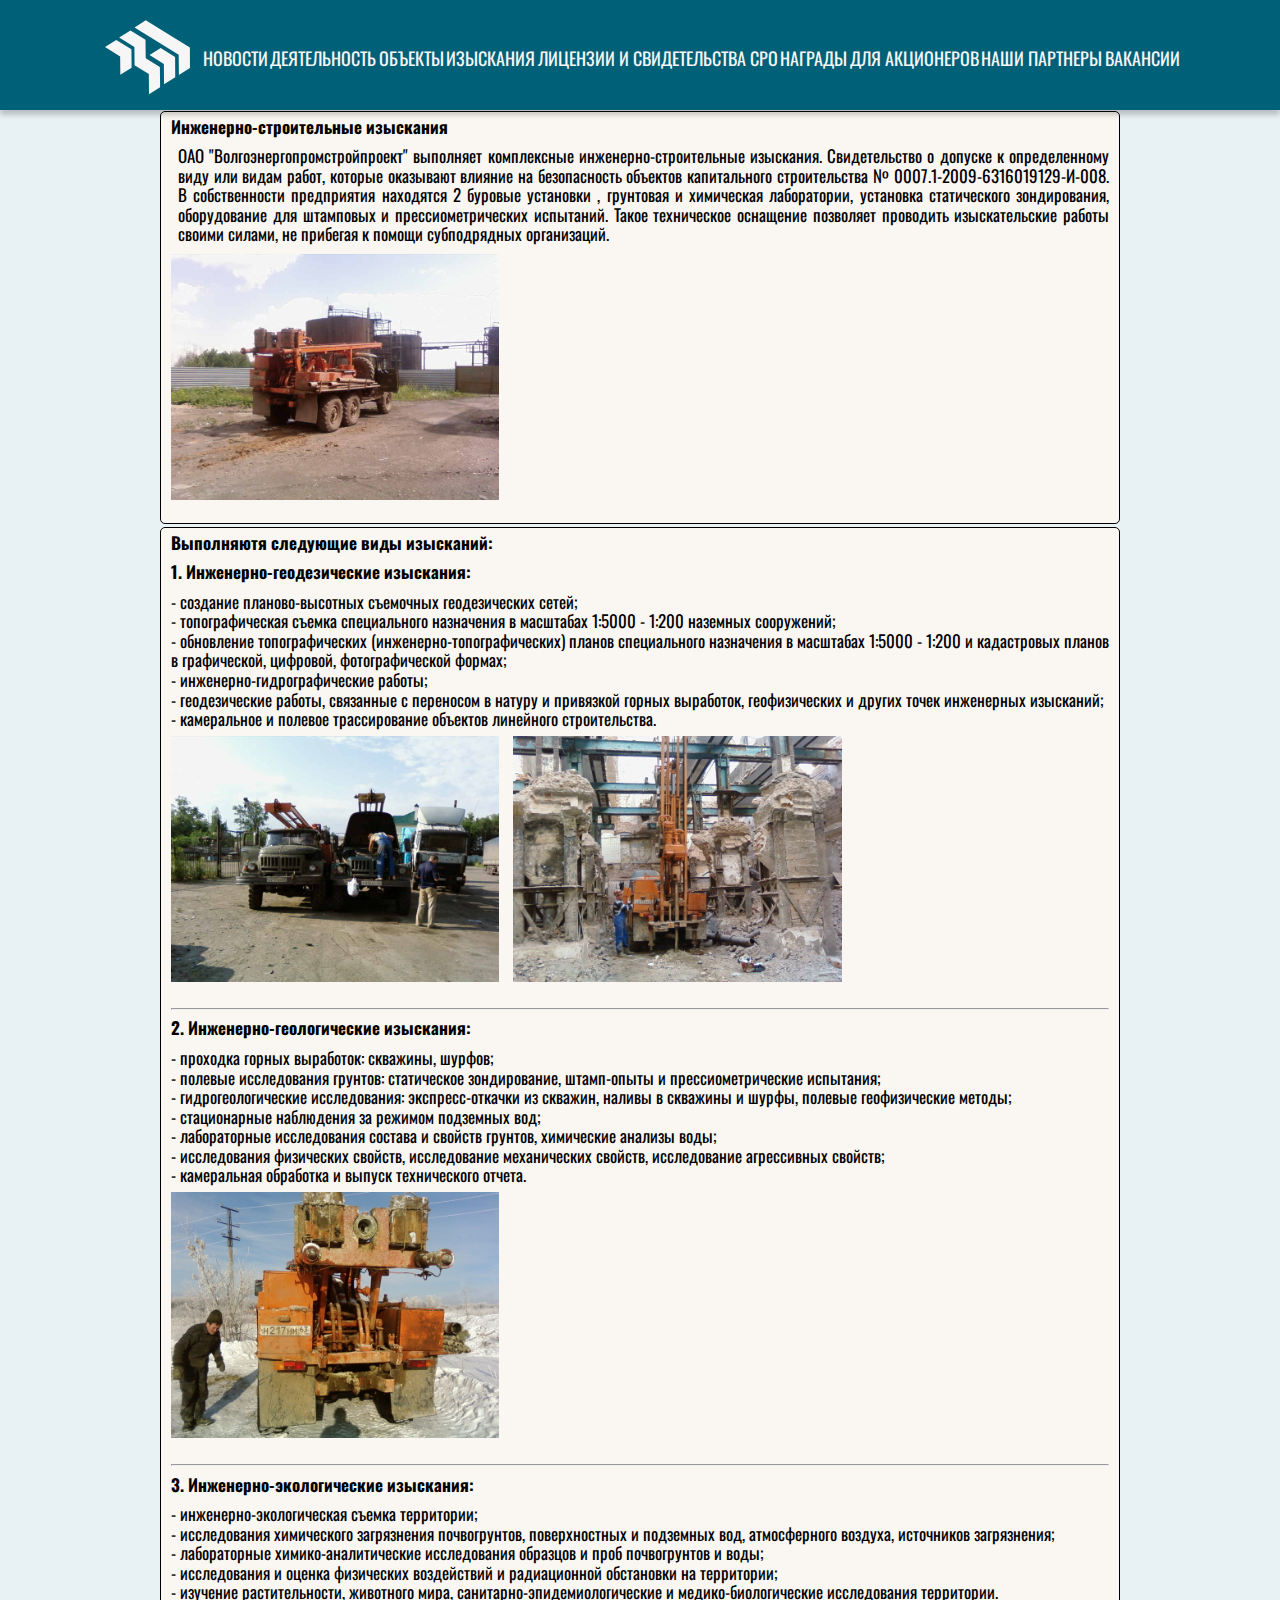
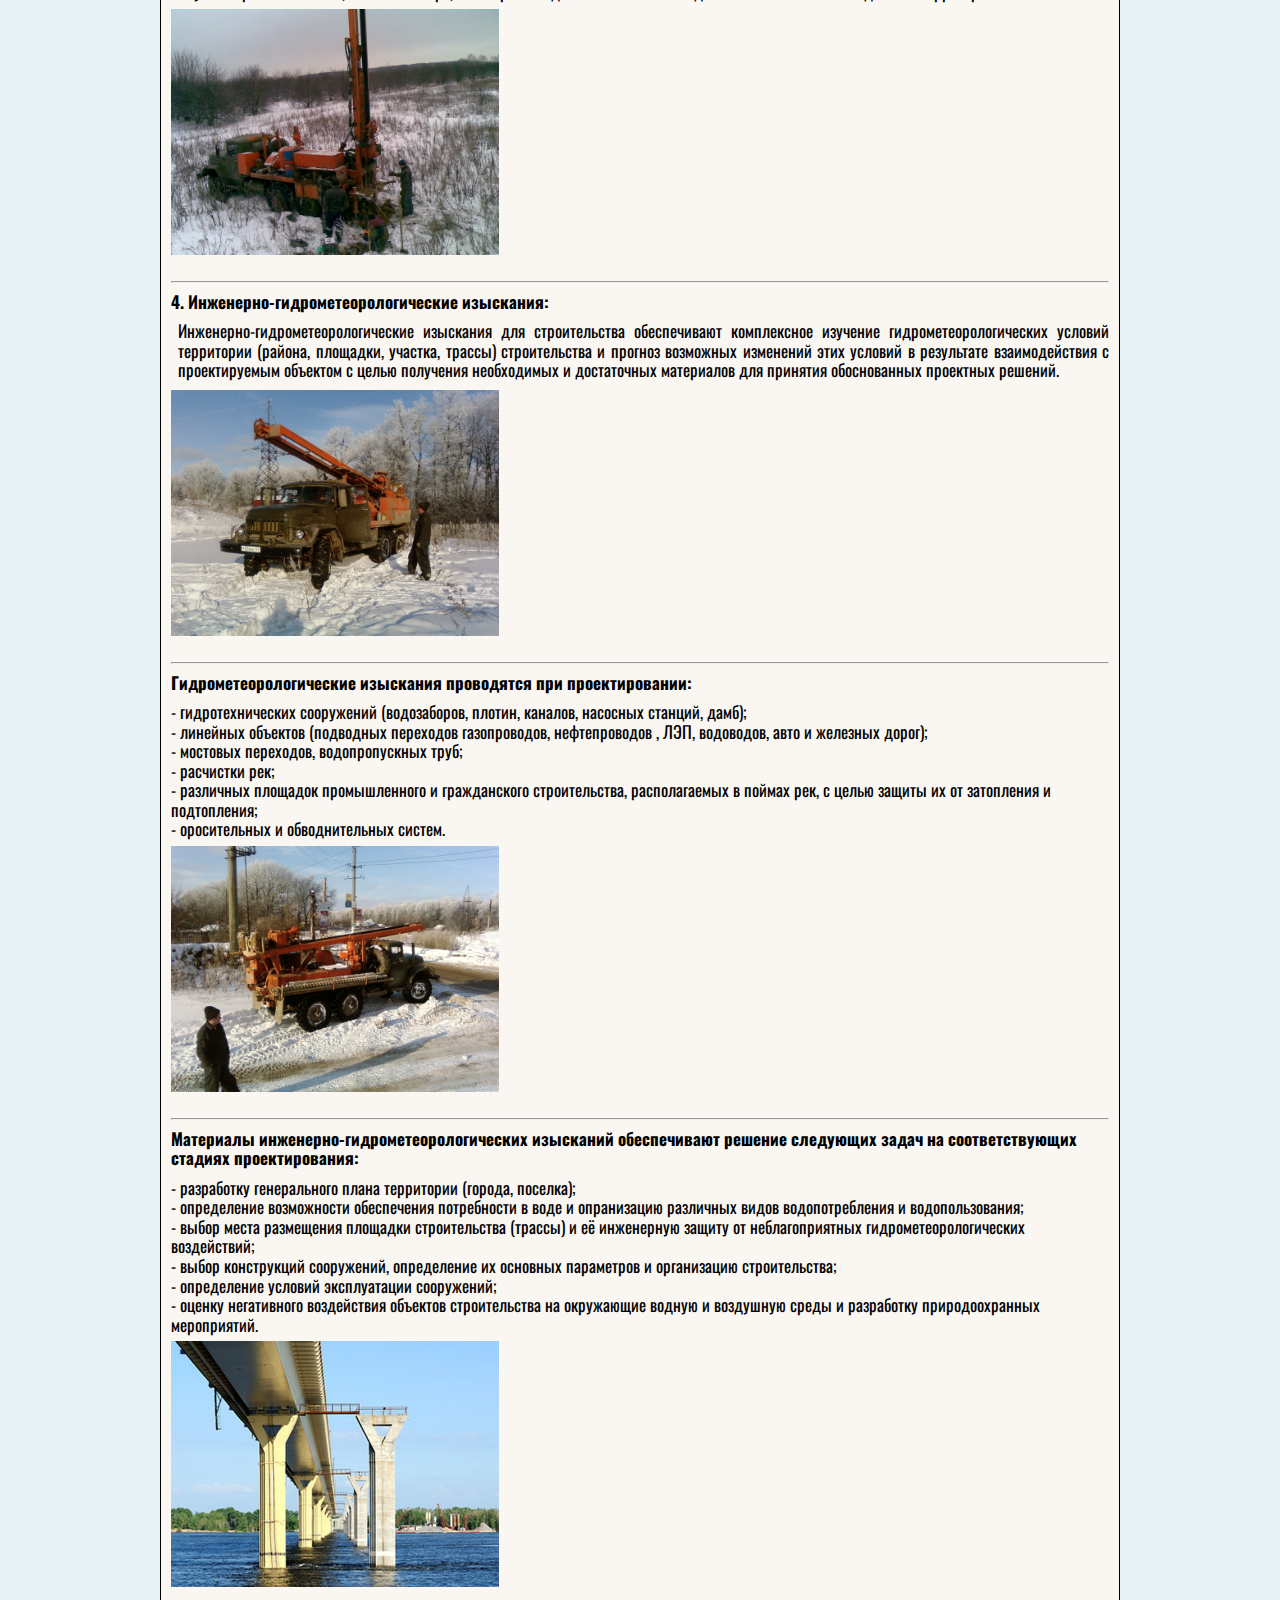
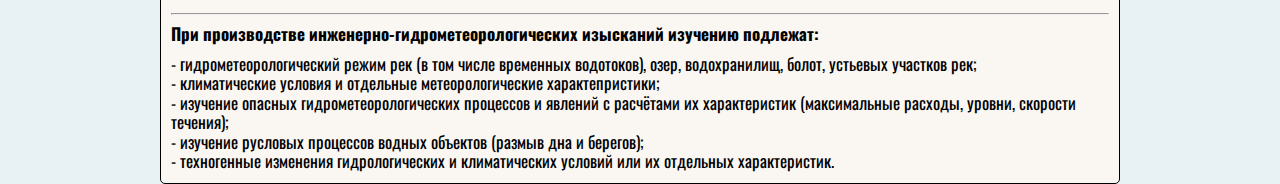
<file: research.html>
<!DOCTYPE html>
<html lang="en">
  <head>
    <meta charset="UTF-8" />
    <meta http-equiv="X-UA-Compatible" content="IE=edge" />
    <meta name="viewport" content="width=device-width, initial-scale=1.0" />
    <title>АО "ВЭПСП"</title>
    <link rel="stylesheet" href="css/reset.css" />
    <link rel="stylesheet" href="css/normalize.css" />
    <link rel="stylesheet" href="css/style.css" />
    <link
      href="https://fonts.googleapis.com/css2?family=Oswald:wght@300;600&display=swap"
      rel="stylesheet"
    />
  </head>
  <body>
    <header class="header">
      <nav>
        <ul class="menu">
          <a href="index.html"
            ><svg
              class="logo"
              width="656"
              height="528"
              viewBox="0 0 656 528"
              fill="none"
              xmlns="http://www.w3.org/2000/svg"
            >
              <path
                d="M33.0409 199.155L132.198 260.589L133.498 381.06L207.336 334.579L206.15 213.767L106.648 152.978"
                fill="currentColor"
              />
              <path
                d="M125.859 136.428L199.987 89.6133L298.509 150.877L299.923 271.663L392.825 328.789L394.339 462.796L321.607 508.645L320.236 375.763L226.722 318.332L225.68 197.94L125.859 136.428Z"
                fill="currentColor"
              />
              <path
                d="M325.095 251.667L398.052 205.102L492.516 263.316L493.586 396.266L420.095 442.791L418.961 309.853L325.095 251.667Z"
                fill="currentColor"
              />
              <path
                d="M226.754 69.7974L300.11 23.217L589.565 201.773L590.159 335.349L517.536 381.816L516.205 248.433L226.754 69.7974Z"
                fill="currentColor"
              /></svg></a>
          <a href="news.html"><li>НОВОСТИ</li></a>
          <a href="#"><li>ДЕЯТЕЛЬНОСТЬ</li></a>
          <a href="objects.html"><li>ОБЪЕКТЫ</li></a>
          <a href="research.html"><li>ИЗЫCКАНИЯ</li></a>
          <a href="#"><li>ЛИЦЕНЗИИ И СВИДЕТЕЛЬСТВА СРО</li></a>
          <a href="awards.html"><li>НАГРАДЫ</li></a>
          <a href="#"><li>ДЛЯ АКЦИОНЕРОВ</li></a>
          <a href="partners.html"><li>НАШИ ПАРТНЕРЫ</li></a>
          <a href="vacancies.html"><li>ВАКАНСИИ</li></a>
        </ul>
      </nav>
    </header>
    <main>
      <article>
        <section>
          <ul class="block-text">
            <h2>Инженерно-строительные изыскания</h2>
            <p>
              ОАО "Волгоэнергопромстройпроект" выполняет комплексные
              инженерно-строительные изыскания. Свидетельство о допуске к
              определенному виду или видам работ, которые оказывают влияние на
              безопасность объектов капитального строительства №
              0007.1-2009-6316019129-И-008. В собственности предприятия
              находятся 2 буровые установки , грунтовая и химическая
              лаборатории, установка статического зондирования, оборудование для
              штамповых и прессиометрических испытаний. Такое техническое
              оснащение позволяет проводить изыскательские работы своими силами,
              не прибегая к помощи субподрядных организаций.
            </p>

            <img
              class="photo-inner"
              src="src/img/photo/PI_3.jpg"
              alt="photo3"
            />
          </ul>
          <ul class="block-text">
            <h2>Выполняютя следующие виды изысканий:</h2>
            <h2>1. Инженерно-геодезические изыскания:</h2>
            <ul class="br-list">
              - создание планово-высотных съемочных геодезических сетей;
              <br />
              - топографическая съемка специального назначения в масштабах
              1:5000 - 1:200 наземных сооружений;
              <br />
              - обновление топографических (инженерно-топографических) планов
              специального назначения в масштабах 1:5000 - 1:200 и кадастровых
              планов в графической, цифровой, фотографической формах;
              <br />
              - инженерно-гидрографические работы;
              <br />
              - геодезические работы, связанные с переносом в натуру и привязкой
              горных выработок, геофизических и других точек инженерных
              изысканий;
              <br />
              - камеральное и полевое трассирование объектов линейного
              строительства.
              <br />
            </ul>
            <img
              class="photo-inner"
              src="src/img/photo/PI_2.jpg"
              alt="photo2"
            />
            <img
              class="photo-inner"
              src="src/img/photo/PI_4.jpg"
              alt="photo4"
            />
            <hr />
            <h2>2. Инженерно-геологические изыскания:</h2>
            <ul class="br-list">
              - проходка горных выработок: скважины, шурфов;
              <br />
              - полевые исследования грунтов: статическое зондирование,
              штамп-опыты и прессиометрические испытания;
              <br />
              - гидрогеологические исследования: экспресс-откачки из скважин,
              наливы в скважины и шурфы, полевые геофизические методы;
              <br />
              - стационарные наблюдения за режимом подземных вод;
              <br />
              - лабораторные исследования состава и свойств грунтов, химические
              анализы воды;
              <br />
              - исследования физических свойств, исследование механических
              свойств, исследование агрессивных свойств;
              <br />
              - камеральная обработка и выпуск технического отчета.
              <br />
            </ul>
            <img
              class="photo-inner"
              src="src/img/photo/PI_5.jpg"
              alt="photo5"
            />
            <hr />
            <h2>3. Инженерно-экологические изыскания:</h2>
            <ul class="br-list">
              - инженерно-экологическая съемка территории;
              <br />
              - исследования химического загрязнения почвогрунтов, поверхностных
              и подземных вод, атмосферного воздуха, источников загрязнения;
              <br />
              - лабораторные химико-аналитические исследования образцов и проб
              почвогрунтов и воды;
              <br />
              - исследования и оценка физических воздействий и радиационной
              обстановки на территории;
              <br />
              - изучение растительности, животного мира,
              санитарно-эпидемиологические и медико-биологические исследования
              территории.
              <br />
            </ul>
            <img
              class="photo-inner"
              src="src/img/photo/PI_1.jpg"
              alt="photo1"
            />
            <hr />
            <h2>4. Инженерно-гидрометеорологические изыскания:</h2>
            <p>
              Инженерно-гидрометеорологические изыскания для строительства
              обеспечивают комплексное изучение гидрометеорологических условий
              территории (района, площадки, участка, трассы) строительства и
              прогноз возможных изменений этих условий в результате
              взаимодействия с проектируемым объектом с целью получения
              необходимых и достаточных материалов для принятия обоснованных
              проектных решений.
            </p>
            <img
              class="photo-inner"
              src="src/img/photo/PI_6.jpg"
              alt="photo6"
            />
            <hr />
            <h2>
              Гидрометеорологические изыскания проводятся при проектировании:
            </h2>
            <ul class="br-list">
              - гидротехнических сооружений (водозаборов, плотин, каналов,
              насосных станций, дамб);
              <br />
              - линейных объектов (подводных переходов газопроводов,
              нефтепроводов , ЛЭП, водоводов, авто и железных дорог);
              <br />
              - мостовых переходов, водопропускных труб;
              <br />
              - расчистки рек;
              <br />
              - различных площадок промышленного и гражданского строительства,
              располагаемых в поймах рек, с целью защиты их от затопления и
              подтопления;
              <br />
              - оросительных и обводнительных систем.
              <br />
            </ul>
            <img
              class="photo-inner"
              src="src/img/photo/PI_7.jpg"
              alt="photo7"
            />
            <hr />
            <h2>
              Материалы инженерно-гидрометеорологических изысканий обеспечивают
              решение следующих задач на соответствующих стадиях проектирования:
            </h2>
            <ul class="br-list">
              - разработку генерального плана территории (города, поселка);<br />
              - определение возможности обеспечения потребности в воде и
              опранизацию различных видов водопотребления и водопользования;<br />
              - выбор места размещения площадки строительства (трассы) и её
              инженерную защиту от неблагоприятных гидрометеорологических
              воздействий;<br />
              - выбор конструкций сооружений, определение их основных параметров
              и организацию строительства;<br />
              - определение условий эксплуатации сооружений;<br />
              - оценку негативного воздействия объектов строительства на
              окружающие водную и воздушную среды и разработку природоохранных
              мероприятий.
            </ul>
            <img class="photo-inner" src="src/img/photo/PI_8.jpg" alt="" />
            <hr />
            <h2>
              При производстве инженерно-гидрометеорологических изысканий
              изучению подлежат:
            </h2>
            <ul class="br-list">
              - гидрометеорологический режим рек (в том числе временных
              водотоков), озер, водохранилищ, болот, устьевых участков рек;<br />
              - климатические условия и отдельные метеорологические
              характепристики;<br />
              - изучение опасных гидрометеорологических процессов и явлений с
              расчётами их характеристик (максимальные расходы, уровни, скорости
              течения);<br />
              - изучение русловых процессов водных объектов (размыв дна и
              берегов);<br />
              - техногенные изменения гидрологических и климатических условий
              или их отдельных характеристик.
            </ul>
          </ul>
        </section>
      </article>
    </main>
    <footer></footer>
  </body>
</html>
</file>
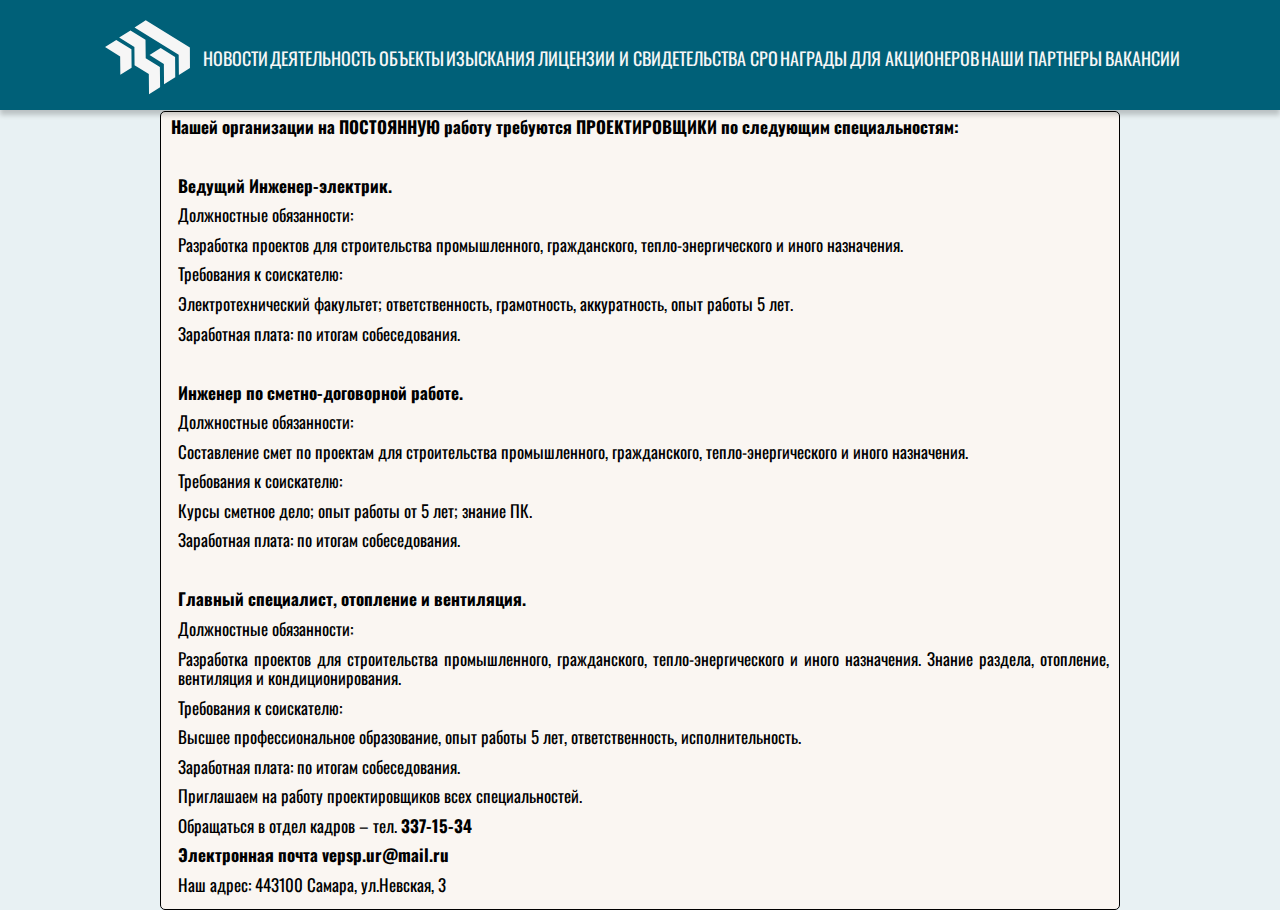
<file: vacancies.html>
<!DOCTYPE html>
<html lang="en">
  <head>
    <meta charset="UTF-8" />
    <meta http-equiv="X-UA-Compatible" content="IE=edge" />
    <meta name="viewport" content="width=device-width, initial-scale=1.0" />
    <title>АО "ВЭПСП"</title>
    <link rel="stylesheet" href="css/reset.css" />
    <link rel="stylesheet" href="css/normalize.css" />
    <link rel="stylesheet" href="css/style.css" />
    <link
      href="https://fonts.googleapis.com/css2?family=Oswald:wght@300;600&display=swap"
      rel="stylesheet"
    />
  </head>
  <body>
    <header class="header">
      <nav>
        <ul class="menu">
          <a href="index.html"
            ><svg
              class="logo"
              width="656"
              height="528"
              viewBox="0 0 656 528"
              fill="none"
              xmlns="http://www.w3.org/2000/svg"
            >
              <path
                d="M33.0409 199.155L132.198 260.589L133.498 381.06L207.336 334.579L206.15 213.767L106.648 152.978"
                fill="currentColor"
              />
              <path
                d="M125.859 136.428L199.987 89.6133L298.509 150.877L299.923 271.663L392.825 328.789L394.339 462.796L321.607 508.645L320.236 375.763L226.722 318.332L225.68 197.94L125.859 136.428Z"
                fill="currentColor"
              />
              <path
                d="M325.095 251.667L398.052 205.102L492.516 263.316L493.586 396.266L420.095 442.791L418.961 309.853L325.095 251.667Z"
                fill="currentColor"
              />
              <path
                d="M226.754 69.7974L300.11 23.217L589.565 201.773L590.159 335.349L517.536 381.816L516.205 248.433L226.754 69.7974Z"
                fill="currentColor"
              /></svg></a>
          <a href="news.html"><li>НОВОСТИ</li></a>
          <a href="#"><li>ДЕЯТЕЛЬНОСТЬ</li></a>
          <a href="objects.html"><li>ОБЪЕКТЫ</li></a>
          <a href="research.html"><li>ИЗЫCКАНИЯ</li></a>
          <a href="#"><li>ЛИЦЕНЗИИ И СВИДЕТЕЛЬСТВА СРО</li></a>
          <a href="awards.html"><li>НАГРАДЫ</li></a>
          <a href="#"><li>ДЛЯ АКЦИОНЕРОВ</li></a>
          <a href="partners.html"><li>НАШИ ПАРТНЕРЫ</li></a>
          <a href="/"><li>ВАКАНСИИ</li></a>
        </ul>
      </nav>
    </header>
    <main>
      <article>
        <section>
          <ul class="block-text">
            <h2>
              Нашей организации на ПОСТОЯННУЮ работу требуются ПРОЕКТИРОВЩИКИ по
              следующим специальностям:
            </h2>
            <p class="unbordered">&nbsp;</p>
            <p><strong>Ведущий Инженер-электрик.</strong></p>
            <p><em>Должностные обязанности:</em></p>
            <p>
              Разработка проектов для строительства промышленного, гражданского,
              тепло-энергического и иного назначения.
            </p>
            <p><em>Требования к соискателю:</em></p>
            <p>
              Электротехнический факультет; ответственность, грамотность,
              аккуратность, опыт работы 5 лет.
            </p>
            <p><em>Заработная плата:</em> по итогам собеседования.</p>
            <p>&nbsp;</p>
            <p><strong>Инженер по сметно-договорной работе.</strong></p>
            <p><em>Должностные обязанности:</em></p>
            <p>
              Составление смет по проектам для строительства промышленного,
              гражданского, тепло-энергического и иного назначения.
            </p>
            <p><em>Требования к соискателю:</em></p>
            <p>Курсы сметное дело; опыт работы от 5 лет; знание ПК.</p>
            <p><em>Заработная плата:</em> по итогам собеседования.</p>
            <p>&nbsp;</p>
            <p><strong>Главный специалист, отопление и вентиляция. </strong></p>
            <p><em>Должностные обязанности:</em></p>
            <p>
              Разработка проектов для строительства промышленного, гражданского,
              тепло-энергического и иного назначения. Знание раздела, отопление,
              вентиляция и кондиционирования.
            </p>
            <p><em>Требования к соискателю:</em></p>
            <p>
              Высшее профессиональное образование, опыт работы 5 лет,
              ответственность, исполнительность.
            </p>
            <p><em>Заработная плата:</em> по итогам собеседования.</p>
            <p>Приглашаем на работу проектировщиков всех специальностей.</p>
            <p>Обращаться в отдел кадров – тел. <strong>337-15-34</strong></p>
            <p><strong> Электронная почта vepsp.ur@mail.ru </strong><br /></p>
            <p>Наш адрес: 443100 Самара, ул.Невская, 3</p>
          </ul>
        </section>
      </article>
    </main>
    <footer></footer>
  </body>
</html>
</file>
<file: css/style.css>
*,
*::before,
*::after {
  box-sizing: border-box;
}

a {
  font-size: 18px;
  text-decoration: none; /* Убираем подчёркивание */
  color: rgb(246, 246, 246);
}
a:hover {
  color: rgb(117, 164, 164);
  transition: all 0.5s;
}

body {
  font-family: Oswald;
  background-color: #176c8119;
}

p {
  margin-bottom: 10px;
  text-align: justify;
  border-style: dashed;
  padding-left: 7px;
}

.header {
  position: sticky;
  width: 100%;
  top: 0px;
  background-color: #006078;
  padding-top: 7px;
}

.menu {
  display: flex;
  padding: 0 100px 0 100px;
  justify-content: space-between;
  align-items: center;
  margin-bottom: 1px;
  box-shadow: 0 5px 5px 0 rgba(0, 0, 0, 0.2);
}

.block-text {
  margin: 0 auto;
  font-size: 17px;
  border: 1px;
  border-radius: 5px;
  border-style: solid;
  background-color: rgb(250, 246, 242);
  width: 75%;
  min-width: 800px;
  max-width: 1600px;
  padding: 5px 10px 5px 10px;
  margin-bottom: 3px;
}

h2 {
  font-weight: bold;
  margin-bottom: 10px;
}

.list-list {
  margin-bottom: 10px;
}

.text-links {
  color: blue;
}

.photo-inner {
  width: 35%;
  margin-bottom: 15px;
  margin-right: 10px;
}

.br-list {
  margin-bottom: 7px;
}

.logo {
  max-width: 100px;
  max-height: 100px;
}

.logo:hover {
  color: rgb(117, 164, 164) transition 0.5s;
}
</file>
